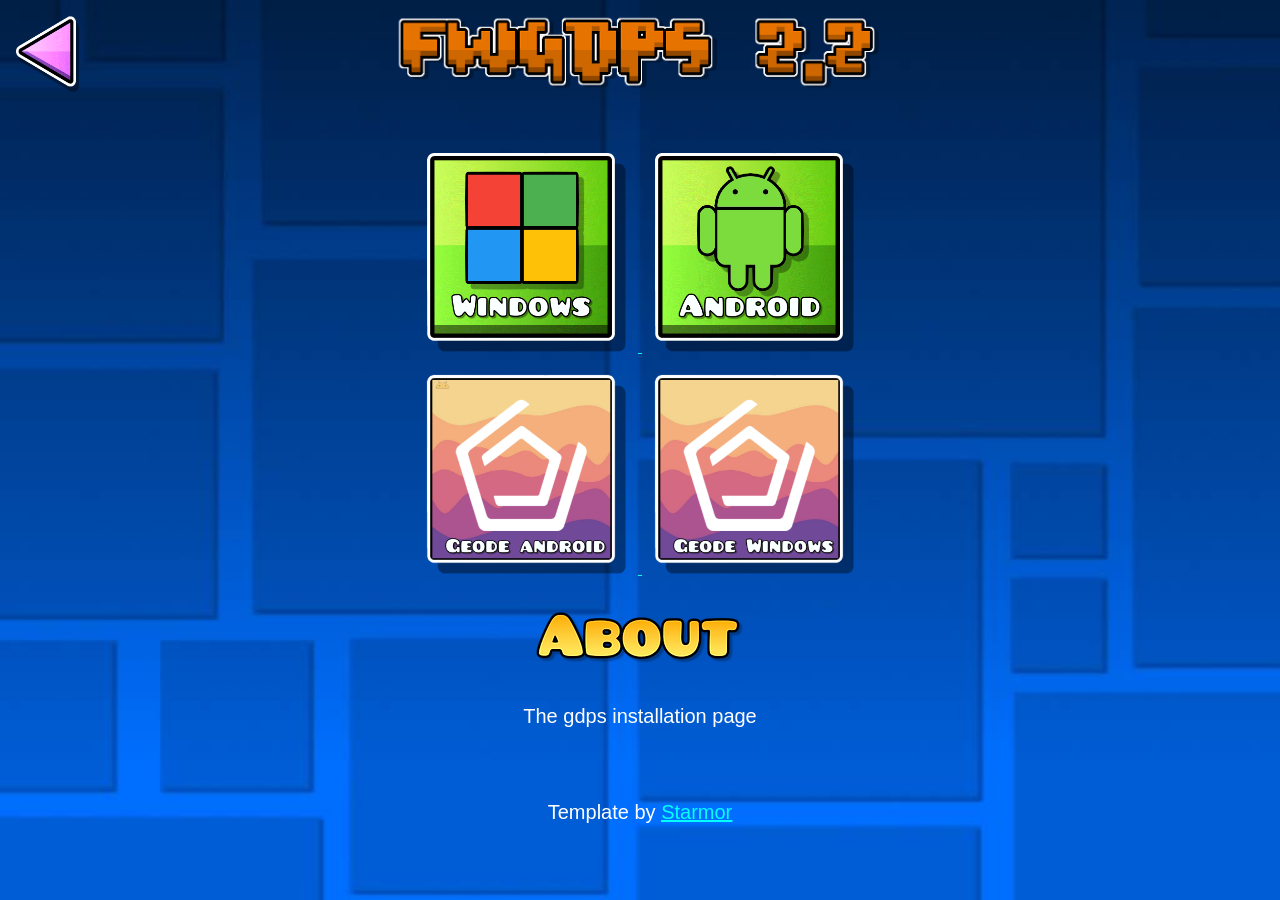
<file: install/index.html>
<!DOCTYPE html>
<html>

<head>
    <title>Flamewall GDPS</title>
    <link rel="stylesheet" type="text/css" href="files/style.css">
</head>

<body style="background: url('files/background.jpg') no-repeat fixed; background-size: cover;">

    <a href="https://flamewall-gdps.pages.dev"
   style="position: fixed; top: 15px; left: 15px; z-index: 9999;">
    <img src="files/back.png" width="64" alt="Back">
    </a>
    
    <center>
        <img src="logo.png" style="max-width: 40%; height: auto;">

        <div>
            <br>
            <br>
            <br>

            <!-- Upper buttons -->
            <a href="https://drive.google.com/file/d/1acmYoes4l8fakMooHqk4VaglJdtyQpA7/view?usp=drivesdk" download>
                <img src="files/windows.png" width="200" hspace="12">
            </a>

            <a href="https://drive.google.com/file/d/1pXlkIMaI1O7fUubxzXaZnXYGEezqTbm8/view?usp=drivesdk" download>
                <img src="files/android.png" width="200" hspace="12">
            </a>
        </div>

        <br>

        <div>
            <!-- Lower buttons -->
            <a href="https://drive.google.com/file/d/1AfEiEeOD-FO5WOknbyIMlXLX0Gc-owCH/view?usp=drivesdk" target="_blank">
                <img src="files/android-geode.png" width="200" hspace="12">
            </a>
            
                <a href="https://flamewall-gdps.pages.dev/install/windows-geode" target="_blank">
                <img src="files/windows-geode.png" width="200" hspace="12">
            </a>
        </div>

        <br>

        <img src="files/about.png" style="max-width: 30%; height: auto;">

        <div class="text">
            <span class="white">
                The gdps installation page
            </span>
        </div>

        <div class="text">
            <!-- Do not remove pls, credits -->
            <span class="white">
                Template by
                <span class="blue">
                    <u>
                        <a href="https://www.youtube.com/c/ParadoxGDPS" target="_blank">Starmor</a>
                    </u>
                </span>
            </span>
        </div>
    </center>
</body>

</html>
</file>
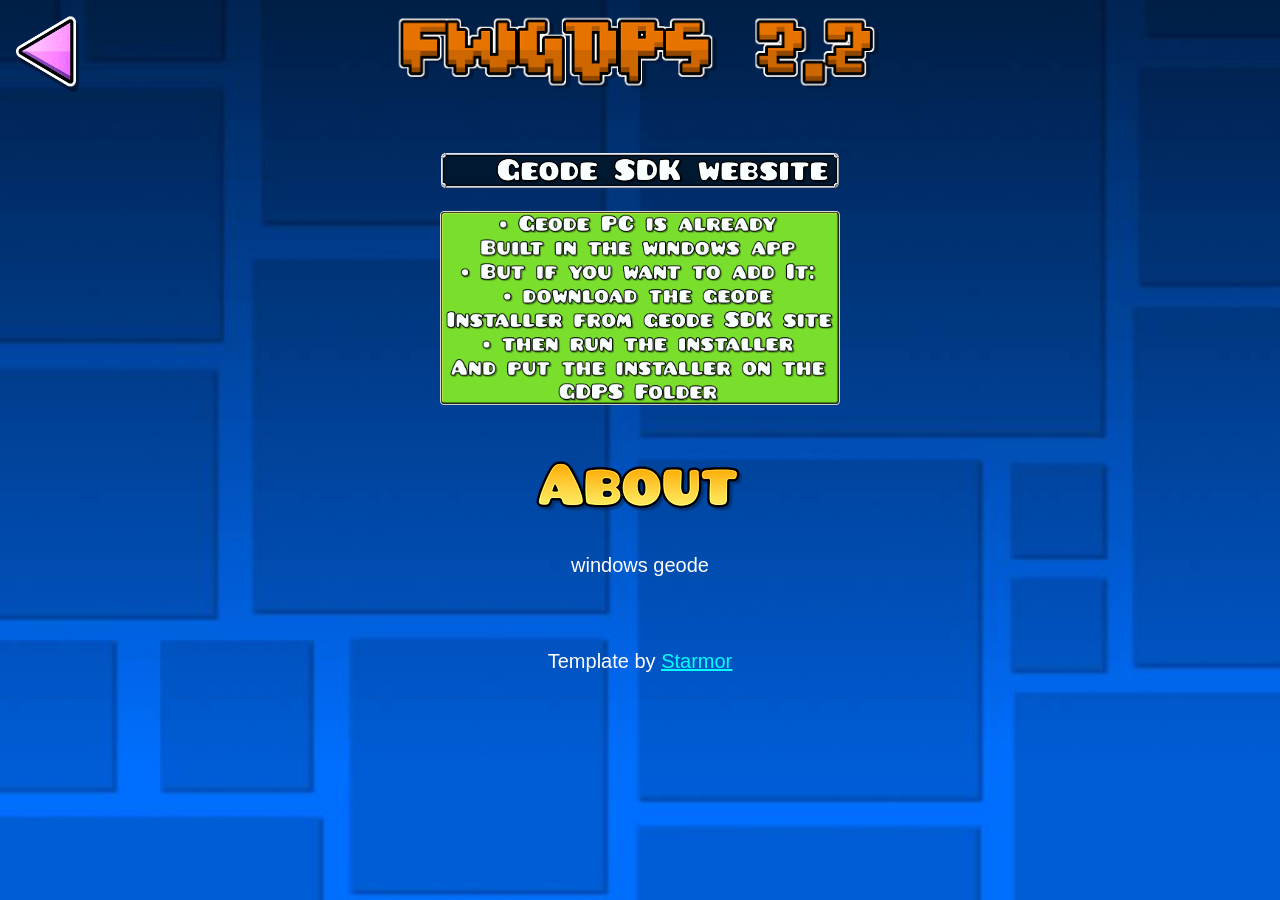
<file: install/windows-geode/index.html>
<!DOCTYPE html>
<html>

<head>
    <title>Flamewall GDPS</title>
    <link rel="stylesheet" type="text/css" href="files/style.css">
</head>

<body style="background: url('files/background.jpg') no-repeat fixed; background-size: cover;">

    <a href="https://flamewall-gdps.pages.dev/install"
   style="position: fixed; top: 15px; left: 15px; z-index: 9999;">
    <img src="files/back.png" width="64" alt="Back">
    </a>
    
    <center>
        <img src="logo.png" style="max-width: 40%; height: auto;">

        <div>
            <br>
            <br>
            <br>

            <!-- Upper buttons -->
            <a href="https://geode-sdk.org" download>
                <img src="files/geode-website.png" width="400" hspace="12">
            </a>
        </div>
<br>
        
        <div>
           <img src="files/tutorial.png" width="400" hspace="12">
        </div>

        <br>

        <div>
            <!-- Lower buttons -->
        </div>

        <br>

        <img src="files/about.png" style="max-width: 30%; height: auto;">

        <div class="text">
            <span class="white">
                windows geode
            </span>
        </div>

        <div class="text">
            <!-- Do not remove pls, credits -->
            <span class="white">
                Template by
                <span class="blue">
                    <u>
                        <a href="https://www.youtube.com/c/ParadoxGDPS" target="_blank">Starmor</a>
                    </u>
                </span>
            </span>
        </div>
    </center>
</body>

</html>
</file>
<file: install/files/style.css>
.text {
    font-family: Helvetica, sans-serif;
    max-width: 1200px;
    margin: 0 auto;
    font-size: 20px;
    line-height: 48px;
    padding: 24px;
}

.white {
    color: #ffffff;
}

.blue {
    color: #00ffff;
}

a:link {
    color: #00ffff;
}

a:visited {
    color: #00ffff;
}

a:hover {
    color: #00ffff;
}

a:active {
    color: #00ffff;
}
</file>
<file: install/windows-geode/files/style.css>
.text {
    font-family: Helvetica, sans-serif;
    max-width: 1200px;
    margin: 0 auto;
    font-size: 20px;
    line-height: 48px;
    padding: 24px;
}

.white {
    color: #ffffff;
}

.blue {
    color: #00ffff;
}

a:link {
    color: #00ffff;
}

a:visited {
    color: #00ffff;
}

a:hover {
    color: #00ffff;
}

a:active {
    color: #00ffff;
}
</file>
